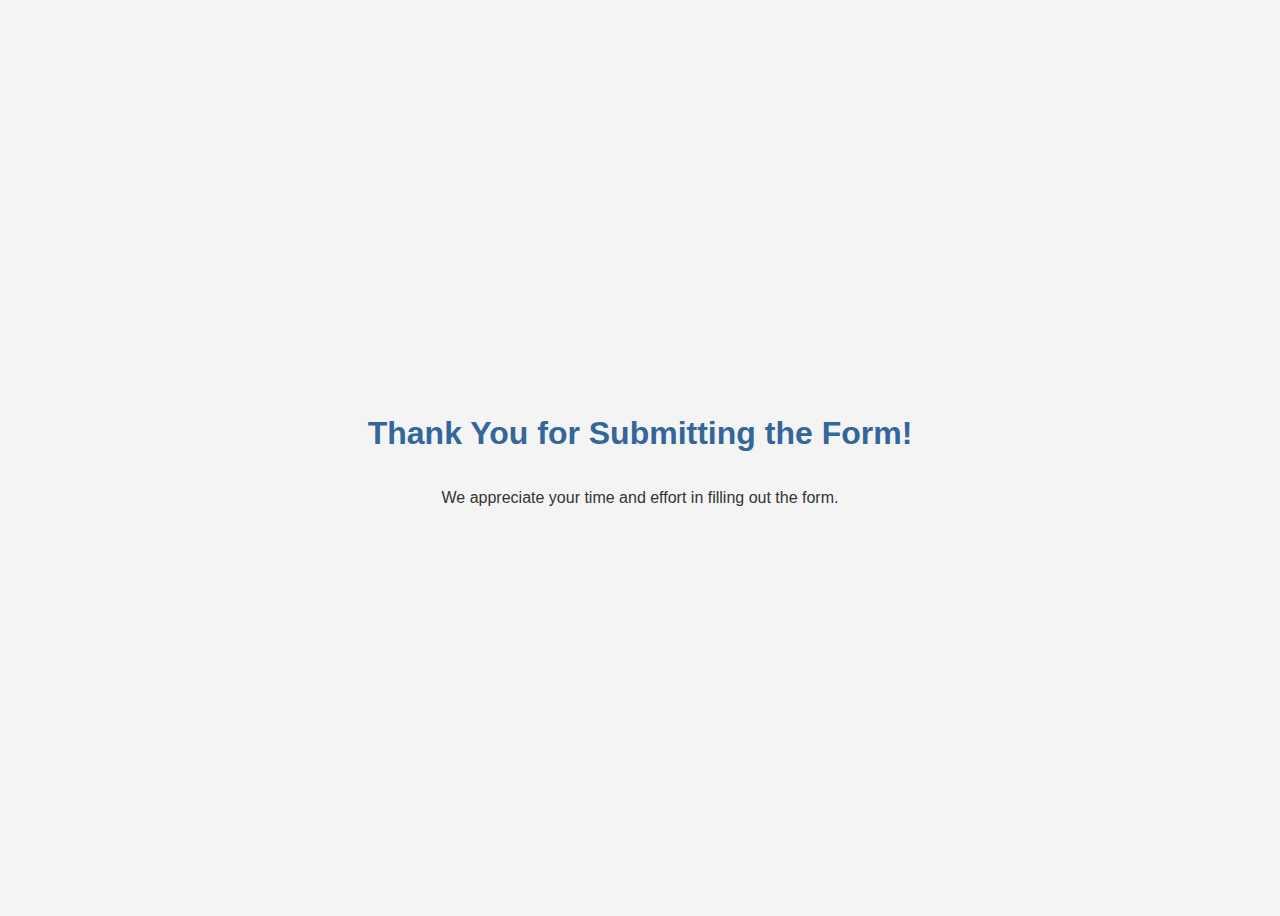
<file: chamber/thankyou.html>
<!DOCTYPE html>
<html lang="en">

<head>
    <meta charset="UTF-8">
    <meta name="viewport" content="width=device-width, initial-scale=1.0">
    <title>Thank You</title>
    <link rel="stylesheet" href="./styles/thankyou.css">
</head>

<body>
    <h1>Thank You for Submitting the Form!</h1>
    <p>We appreciate your time and effort in filling out the form.</p>
</body>

</html>
</file>
<file: chamber/styles/thankyou.css>
body {
    font-family: Arial, sans-serif;
    background-color: #f4f4f4;
    display: flex;
    justify-content: center;
    align-items: center;
    height: 100vh;
    flex-direction: column;
}

h1 {
    color: #336699;
}

p {
    color: #333333;
}
</file>
